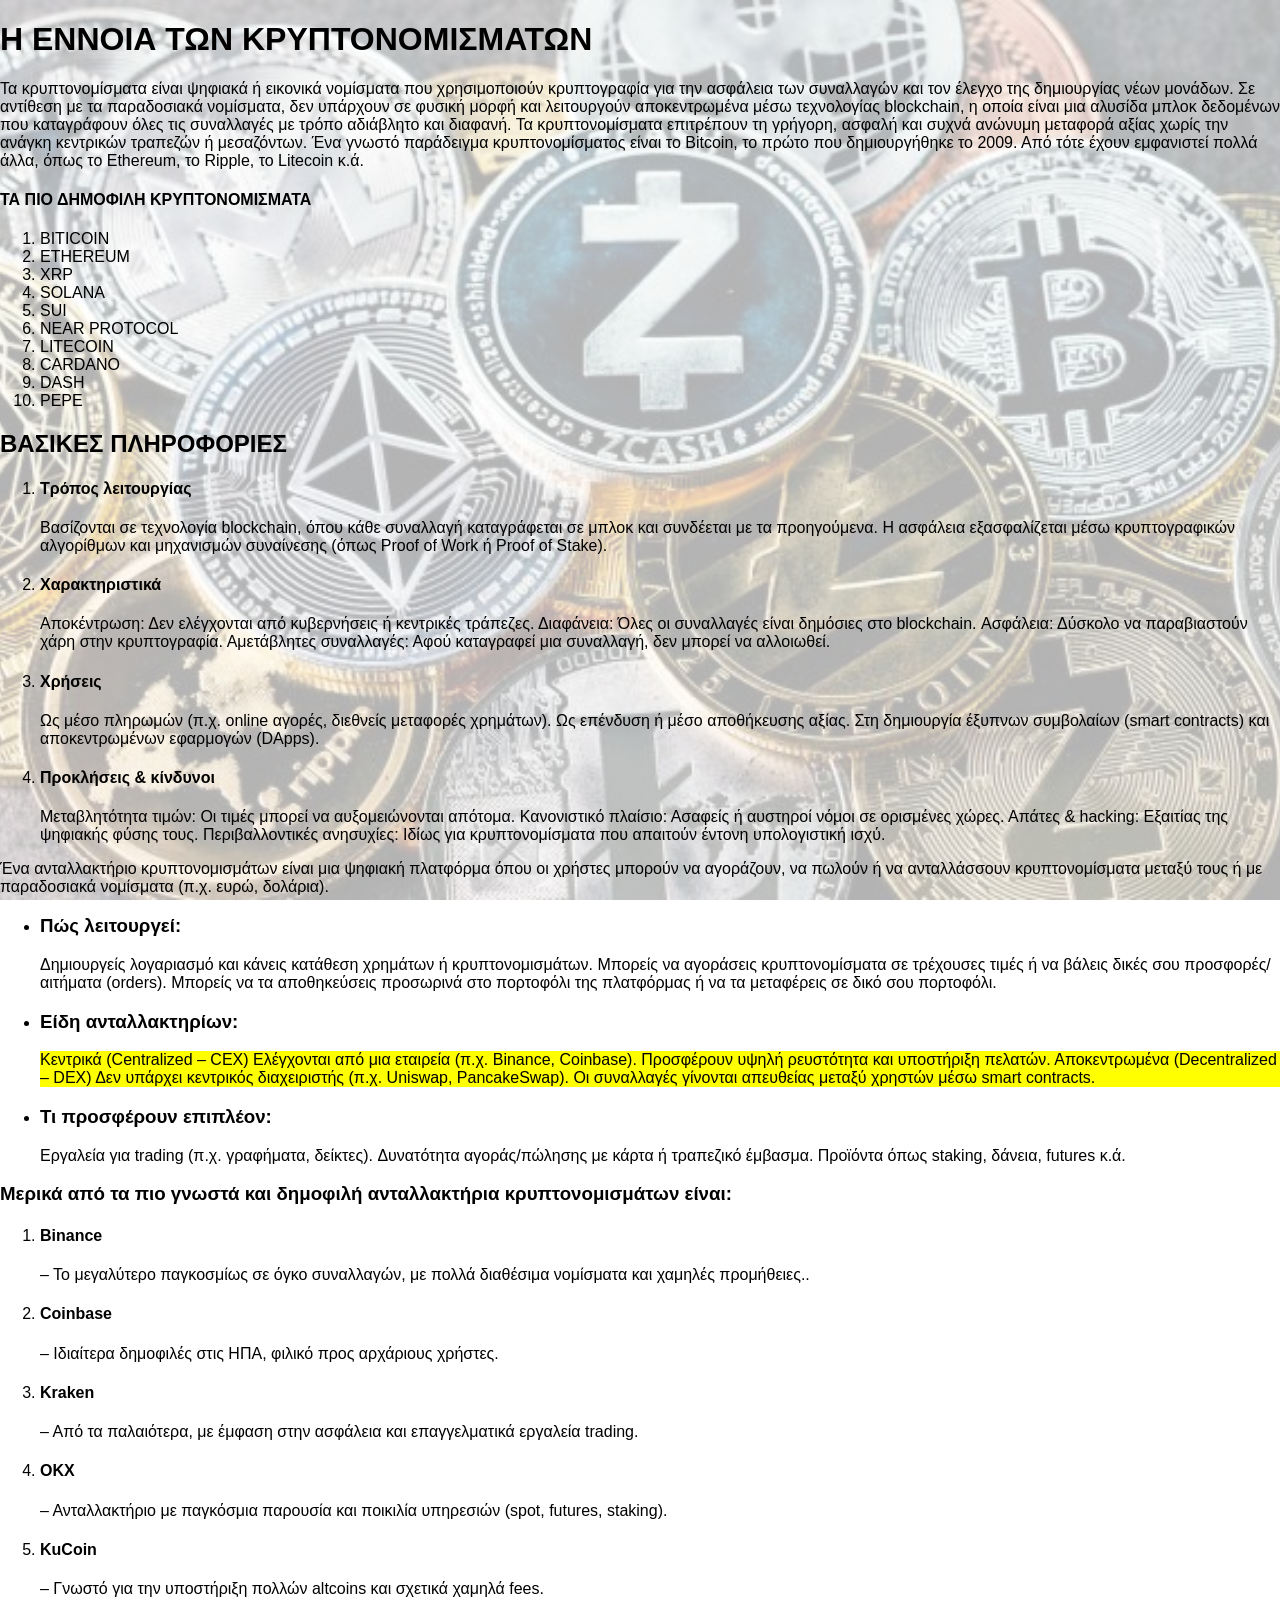
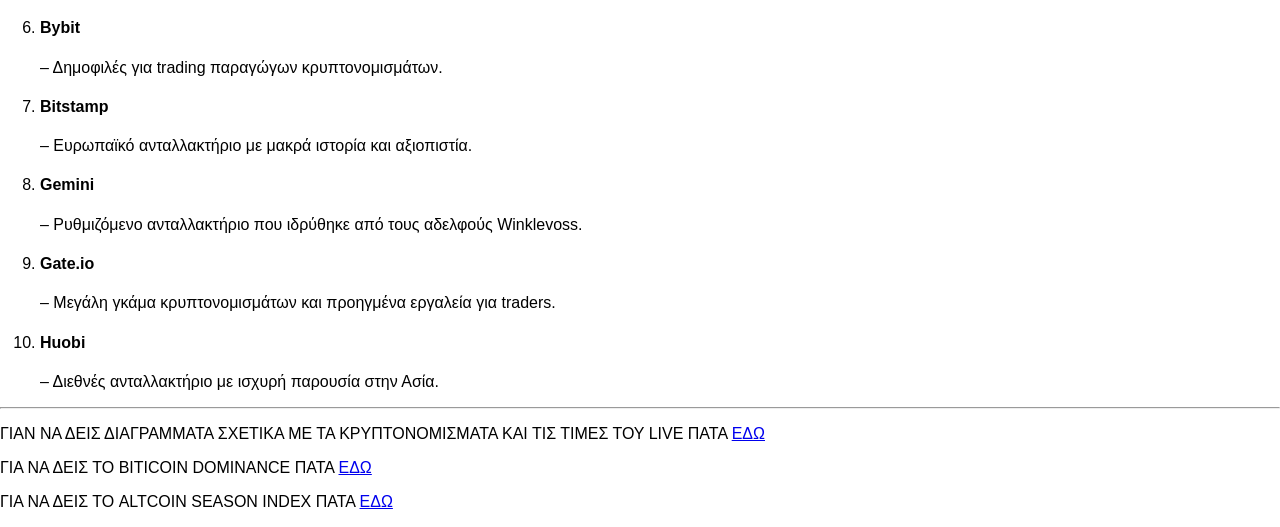
<file: index.html>
<!DOCTYPE html>
<html lang="el">
<head>
<meta charset="UTF-8">
<title>cryptonews</title>
<meta name="viewport" content="width=device-width, initial-scale=1.0">
<link rel="stylesheet" href="styles.css">
</head>
<body>

<h1>Η ΕΝΝΟΙΑ ΤΩΝ ΚΡΥΠΤΟΝΟΜΙΣΜΑΤΩΝ</h1>
<p>
Τα κρυπτονομίσματα είναι ψηφιακά ή εικονικά νομίσματα που χρησιμοποιούν κρυπτογραφία για την ασφάλεια των συναλλαγών και τον έλεγχο της δημιουργίας νέων μονάδων. Σε αντίθεση με τα παραδοσιακά νομίσματα, δεν υπάρχουν σε φυσική μορφή και λειτουργούν αποκεντρωμένα μέσω τεχνολογίας blockchain, η οποία είναι μια αλυσίδα μπλοκ δεδομένων που καταγράφουν όλες τις συναλλαγές με τρόπο αδιάβλητο και διαφανή.

Τα κρυπτονομίσματα επιτρέπουν τη γρήγορη, ασφαλή και συχνά ανώνυμη μεταφορά αξίας χωρίς την ανάγκη κεντρικών τραπεζών ή μεσαζόντων.

Ένα γνωστό παράδειγμα κρυπτονομίσματος είναι το Bitcoin, το πρώτο που δημιουργήθηκε το 2009. Από τότε έχουν εμφανιστεί πολλά άλλα, όπως το Ethereum, το Ripple, το Litecoin κ.ά.
</p>
<h4>ΤΑ ΠΙΟ ΔΗΜΟΦΙΛΗ ΚΡΥΠΤΟΝΟΜΙΣΜΑΤΑ</h4>
<ol>
  <li>BITICOIN</li>
  <li>ETHEREUM</li>
  <li>XRP</li>
  <li>SOLANA</li>
  <li>SUI</li>
  <li>NEAR PROTOCOL</li>
  <li>LITECOIN</li>
  <li>CARDANO</li>
  <li>DASH</li>
  <li>PEPE</li>
</ol>

<h2>ΒΑΣΙΚΕΣ ΠΛΗΡΟΦΟΡΙΕΣ</h2>
<ol>
<li><h4>Τρόπος λειτουργίας</h4></li>

Βασίζονται σε τεχνολογία blockchain, όπου κάθε συναλλαγή καταγράφεται σε μπλοκ και συνδέεται με τα προηγούμενα.

Η ασφάλεια εξασφαλίζεται μέσω κρυπτογραφικών αλγορίθμων και μηχανισμών συναίνεσης (όπως Proof of Work ή Proof of Stake).

<li><h4>Χαρακτηριστικά</h4></li>

Αποκέντρωση: Δεν ελέγχονται από κυβερνήσεις ή κεντρικές τράπεζες.

Διαφάνεια: Όλες οι συναλλαγές είναι δημόσιες στο blockchain.

Ασφάλεια: Δύσκολο να παραβιαστούν χάρη στην κρυπτογραφία.

Αμετάβλητες συναλλαγές: Αφού καταγραφεί μια συναλλαγή, δεν μπορεί να αλλοιωθεί.

<li><h4>Χρήσεις</h4></li>

Ως μέσο πληρωμών (π.χ. online αγορές, διεθνείς μεταφορές χρημάτων).

Ως επένδυση ή μέσο αποθήκευσης αξίας.

Στη δημιουργία έξυπνων συμβολαίων (smart contracts) και αποκεντρωμένων εφαρμογών (DApps).

<li><h4>Προκλήσεις & κίνδυνοι</h4></li>

Μεταβλητότητα τιμών: Οι τιμές μπορεί να αυξομειώνονται απότομα.

Κανονιστικό πλαίσιο: Ασαφείς ή αυστηροί νόμοι σε ορισμένες χώρες.

Απάτες & hacking: Εξαιτίας της ψηφιακής φύσης τους.

Περιβαλλοντικές ανησυχίες: Ιδίως για κρυπτονομίσματα που απαιτούν έντονη υπολογιστική ισχύ.
</ol>




Ένα ανταλλακτήριο κρυπτονομισμάτων είναι μια ψηφιακή πλατφόρμα όπου οι χρήστες μπορούν να αγοράζουν, να πωλούν ή να ανταλλάσσουν κρυπτονομίσματα μεταξύ τους ή με παραδοσιακά νομίσματα (π.χ. ευρώ, δολάρια).
<ul>
<li><h3>Πώς λειτουργεί:</h3></li>

<p>Δημιουργείς λογαριασμό και κάνεις κατάθεση χρημάτων ή κρυπτονομισμάτων.

Μπορείς να αγοράσεις κρυπτονομίσματα σε τρέχουσες τιμές ή να βάλεις δικές σου προσφορές/αιτήματα (orders).

Μπορείς να τα αποθηκεύσεις προσωρινά στο πορτοφόλι της πλατφόρμας ή να τα μεταφέρεις σε δικό σου πορτοφόλι.</p>

<li><h3> Είδη ανταλλακτηρίων:</h3></li>

<p style="background-color: yellow;">Κεντρικά (Centralized – CEX)

Ελέγχονται από μια εταιρεία (π.χ. Binance, Coinbase).

Προσφέρουν υψηλή ρευστότητα και υποστήριξη πελατών.

Αποκεντρωμένα (Decentralized – DEX)

Δεν υπάρχει κεντρικός διαχειριστής (π.χ. Uniswap, PancakeSwap).

Οι συναλλαγές γίνονται απευθείας μεταξύ χρηστών μέσω smart contracts.</p>

<li><h3>Τι προσφέρουν επιπλέον:</h3></li>

<p>Εργαλεία για trading (π.χ. γραφήματα, δείκτες).

Δυνατότητα αγοράς/πώλησης με κάρτα ή τραπεζικό έμβασμα.

Προϊόντα όπως staking, δάνεια, futures κ.ά.</p>
</ul>


<h3>Μερικά από τα πιο γνωστά και δημοφιλή ανταλλακτήρια κρυπτονομισμάτων είναι:</h3>
<ol>
<li><h4>Binance</h4></li> – Το μεγαλύτερο παγκοσμίως σε όγκο συναλλαγών, με πολλά διαθέσιμα νομίσματα και χαμηλές προμήθειες..

<li><h4>Coinbase</h4></li> – Ιδιαίτερα δημοφιλές στις ΗΠΑ, φιλικό προς αρχάριους χρήστες.

<li><h4>Kraken</h4></li> – Από τα παλαιότερα, με έμφαση στην ασφάλεια και επαγγελματικά εργαλεία trading.

<li><h4>OKX</h4></li> – Ανταλλακτήριο με παγκόσμια παρουσία και ποικιλία υπηρεσιών (spot, futures, staking).

<li><h4>KuCoin </h4></li>– Γνωστό για την υποστήριξη πολλών altcoins και σχετικά χαμηλά fees.

<li><h4>Bybit</h4></li> – Δημοφιλές για trading παραγώγων κρυπτονομισμάτων.

<li><h4>Bitstamp</h4></li>– Ευρωπαϊκό ανταλλακτήριο με μακρά ιστορία και αξιοπιστία.

<li><h4>Gemini</h4></li> – Ρυθμιζόμενο ανταλλακτήριο που ιδρύθηκε από τους αδελφούς Winklevoss.

<li><h4>Gate.io</h4></li> – Μεγάλη γκάμα κρυπτονομισμάτων και προηγμένα εργαλεία για traders.

<li><h4>Huobi </h4></li>– Διεθνές ανταλλακτήριο με ισχυρή παρουσία στην Ασία.
</ol>


<hr>






<p>
ΓΙΑΝ ΝΑ ΔΕΙΣ ΔΙΑΓΡΑΜΜΑΤΑ ΣΧΕΤΙΚΑ ΜΕ ΤΑ ΚΡΥΠΤΟΝΟΜΙΣΜΑΤΑ ΚΑΙ ΤΙΣ ΤΙΜΕΣ ΤΟΥ LIVE ΠΑΤΑ  <a href="https://coinmarketcap.com/" target="_blank" rel="noorener noorener" >ΕΔΩ</a>
</p>
<p> ΓΙΑ ΝΑ ΔΕΙΣ ΤΟ BITICOIN DOMINANCE ΠΑΤΑ <a href="https://coinmarketcap.com/charts/bitcoin-dominance/" target="_blank"  rel="noorener noorener">ΕΔΩ</a>    </p>
<p>  ΓΙΑ ΝΑ ΔΕΙΣ ΤΟ ALTCOIN SEASON INDEX ΠΑΤΑ <a href="https://coinmarketcap.com/charts/altcoin-season-index/"  target="_blank"  rel="noorener noorener">ΕΔΩ</a> </p>


</p>


</body>
</html>
</file>
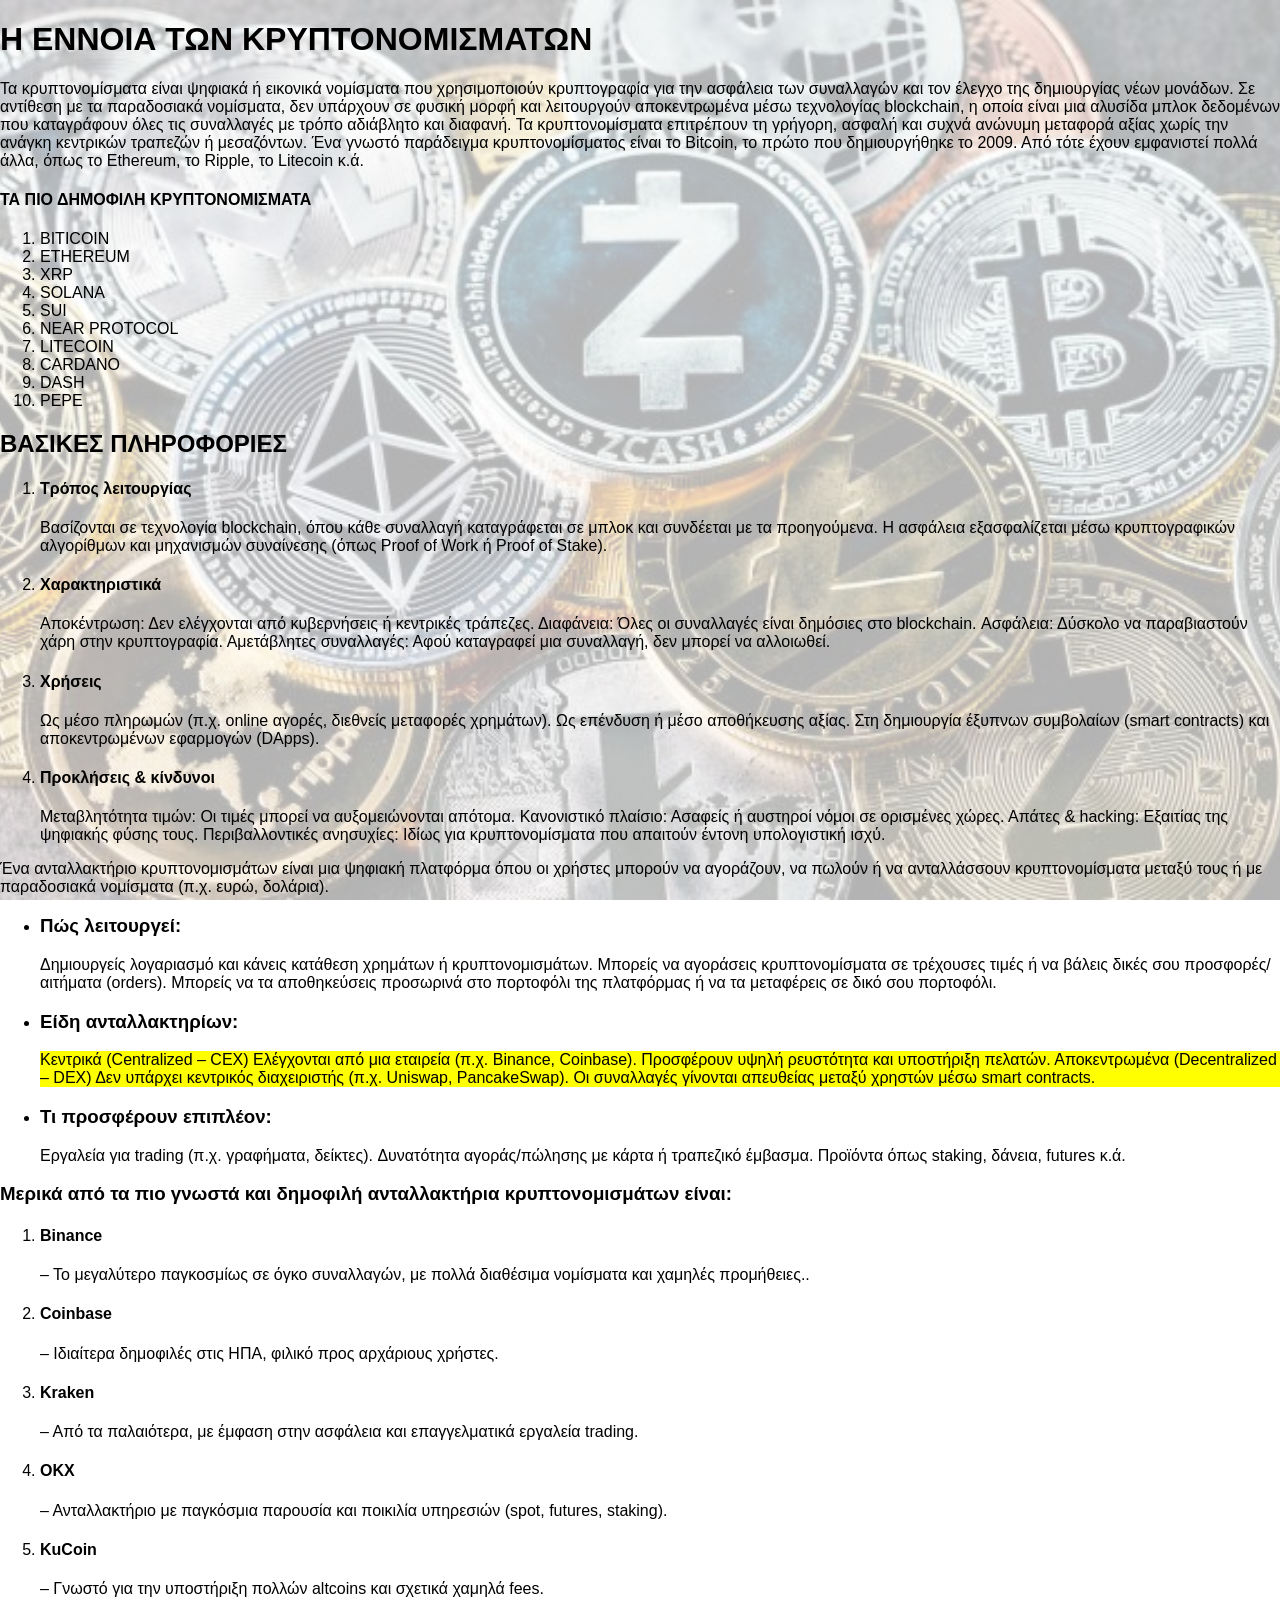
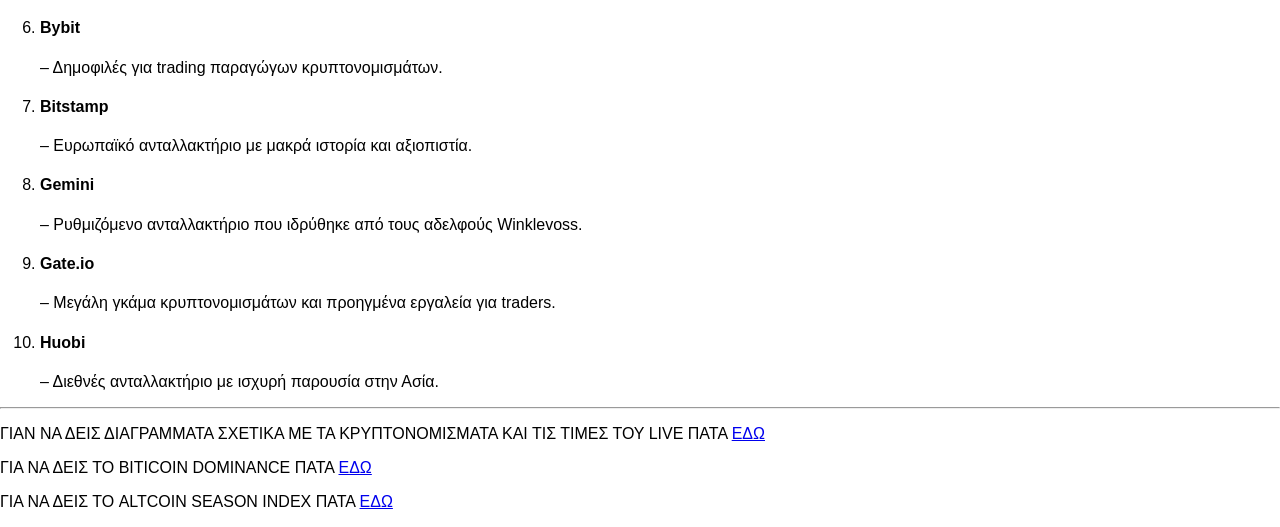
<file: index.html.html>
<!DOCTYPE html>
<html lang="el">
<head>
<meta charset="UTF-8">
<title>cryptonews</title>
<meta name="viewport" content="width=device-width, initial-scale=1.0">
<link rel="stylesheet" href="styles.css">
</head>
<body>

<h1>Η ΕΝΝΟΙΑ ΤΩΝ ΚΡΥΠΤΟΝΟΜΙΣΜΑΤΩΝ</h1>
<p>
Τα κρυπτονομίσματα είναι ψηφιακά ή εικονικά νομίσματα που χρησιμοποιούν κρυπτογραφία για την ασφάλεια των συναλλαγών και τον έλεγχο της δημιουργίας νέων μονάδων. Σε αντίθεση με τα παραδοσιακά νομίσματα, δεν υπάρχουν σε φυσική μορφή και λειτουργούν αποκεντρωμένα μέσω τεχνολογίας blockchain, η οποία είναι μια αλυσίδα μπλοκ δεδομένων που καταγράφουν όλες τις συναλλαγές με τρόπο αδιάβλητο και διαφανή.

Τα κρυπτονομίσματα επιτρέπουν τη γρήγορη, ασφαλή και συχνά ανώνυμη μεταφορά αξίας χωρίς την ανάγκη κεντρικών τραπεζών ή μεσαζόντων.

Ένα γνωστό παράδειγμα κρυπτονομίσματος είναι το Bitcoin, το πρώτο που δημιουργήθηκε το 2009. Από τότε έχουν εμφανιστεί πολλά άλλα, όπως το Ethereum, το Ripple, το Litecoin κ.ά.
</p>
<h4>ΤΑ ΠΙΟ ΔΗΜΟΦΙΛΗ ΚΡΥΠΤΟΝΟΜΙΣΜΑΤΑ</h4>
<ol>
  <li>BITICOIN</li>
  <li>ETHEREUM</li>
  <li>XRP</li>
  <li>SOLANA</li>
  <li>SUI</li>
  <li>NEAR PROTOCOL</li>
  <li>LITECOIN</li>
  <li>CARDANO</li>
  <li>DASH</li>
  <li>PEPE</li>
</ol>

<h2>ΒΑΣΙΚΕΣ ΠΛΗΡΟΦΟΡΙΕΣ</h2>
<ol>
<li><h4>Τρόπος λειτουργίας</h4></li>

Βασίζονται σε τεχνολογία blockchain, όπου κάθε συναλλαγή καταγράφεται σε μπλοκ και συνδέεται με τα προηγούμενα.

Η ασφάλεια εξασφαλίζεται μέσω κρυπτογραφικών αλγορίθμων και μηχανισμών συναίνεσης (όπως Proof of Work ή Proof of Stake).

<li><h4>Χαρακτηριστικά</h4></li>

Αποκέντρωση: Δεν ελέγχονται από κυβερνήσεις ή κεντρικές τράπεζες.

Διαφάνεια: Όλες οι συναλλαγές είναι δημόσιες στο blockchain.

Ασφάλεια: Δύσκολο να παραβιαστούν χάρη στην κρυπτογραφία.

Αμετάβλητες συναλλαγές: Αφού καταγραφεί μια συναλλαγή, δεν μπορεί να αλλοιωθεί.

<li><h4>Χρήσεις</h4></li>

Ως μέσο πληρωμών (π.χ. online αγορές, διεθνείς μεταφορές χρημάτων).

Ως επένδυση ή μέσο αποθήκευσης αξίας.

Στη δημιουργία έξυπνων συμβολαίων (smart contracts) και αποκεντρωμένων εφαρμογών (DApps).

<li><h4>Προκλήσεις & κίνδυνοι</h4></li>

Μεταβλητότητα τιμών: Οι τιμές μπορεί να αυξομειώνονται απότομα.

Κανονιστικό πλαίσιο: Ασαφείς ή αυστηροί νόμοι σε ορισμένες χώρες.

Απάτες & hacking: Εξαιτίας της ψηφιακής φύσης τους.

Περιβαλλοντικές ανησυχίες: Ιδίως για κρυπτονομίσματα που απαιτούν έντονη υπολογιστική ισχύ.
</ol>




Ένα ανταλλακτήριο κρυπτονομισμάτων είναι μια ψηφιακή πλατφόρμα όπου οι χρήστες μπορούν να αγοράζουν, να πωλούν ή να ανταλλάσσουν κρυπτονομίσματα μεταξύ τους ή με παραδοσιακά νομίσματα (π.χ. ευρώ, δολάρια).
<ul>
<li><h3>Πώς λειτουργεί:</h3></li>

<p>Δημιουργείς λογαριασμό και κάνεις κατάθεση χρημάτων ή κρυπτονομισμάτων.

Μπορείς να αγοράσεις κρυπτονομίσματα σε τρέχουσες τιμές ή να βάλεις δικές σου προσφορές/αιτήματα (orders).

Μπορείς να τα αποθηκεύσεις προσωρινά στο πορτοφόλι της πλατφόρμας ή να τα μεταφέρεις σε δικό σου πορτοφόλι.</p>

<li><h3> Είδη ανταλλακτηρίων:</h3></li>

<p style="background-color: yellow;">Κεντρικά (Centralized – CEX)

Ελέγχονται από μια εταιρεία (π.χ. Binance, Coinbase).

Προσφέρουν υψηλή ρευστότητα και υποστήριξη πελατών.

Αποκεντρωμένα (Decentralized – DEX)

Δεν υπάρχει κεντρικός διαχειριστής (π.χ. Uniswap, PancakeSwap).

Οι συναλλαγές γίνονται απευθείας μεταξύ χρηστών μέσω smart contracts.</p>

<li><h3>Τι προσφέρουν επιπλέον:</h3></li>

<p>Εργαλεία για trading (π.χ. γραφήματα, δείκτες).

Δυνατότητα αγοράς/πώλησης με κάρτα ή τραπεζικό έμβασμα.

Προϊόντα όπως staking, δάνεια, futures κ.ά.</p>
</ul>


<h3>Μερικά από τα πιο γνωστά και δημοφιλή ανταλλακτήρια κρυπτονομισμάτων είναι:</h3>
<ol>
<li><h4>Binance</h4></li> – Το μεγαλύτερο παγκοσμίως σε όγκο συναλλαγών, με πολλά διαθέσιμα νομίσματα και χαμηλές προμήθειες..

<li><h4>Coinbase</h4></li> – Ιδιαίτερα δημοφιλές στις ΗΠΑ, φιλικό προς αρχάριους χρήστες.

<li><h4>Kraken</h4></li> – Από τα παλαιότερα, με έμφαση στην ασφάλεια και επαγγελματικά εργαλεία trading.

<li><h4>OKX</h4></li> – Ανταλλακτήριο με παγκόσμια παρουσία και ποικιλία υπηρεσιών (spot, futures, staking).

<li><h4>KuCoin </h4></li>– Γνωστό για την υποστήριξη πολλών altcoins και σχετικά χαμηλά fees.

<li><h4>Bybit</h4></li> – Δημοφιλές για trading παραγώγων κρυπτονομισμάτων.

<li><h4>Bitstamp</h4></li>– Ευρωπαϊκό ανταλλακτήριο με μακρά ιστορία και αξιοπιστία.

<li><h4>Gemini</h4></li> – Ρυθμιζόμενο ανταλλακτήριο που ιδρύθηκε από τους αδελφούς Winklevoss.

<li><h4>Gate.io</h4></li> – Μεγάλη γκάμα κρυπτονομισμάτων και προηγμένα εργαλεία για traders.

<li><h4>Huobi </h4></li>– Διεθνές ανταλλακτήριο με ισχυρή παρουσία στην Ασία.
</ol>


<hr>






<p>
ΓΙΑΝ ΝΑ ΔΕΙΣ ΔΙΑΓΡΑΜΜΑΤΑ ΣΧΕΤΙΚΑ ΜΕ ΤΑ ΚΡΥΠΤΟΝΟΜΙΣΜΑΤΑ ΚΑΙ ΤΙΣ ΤΙΜΕΣ ΤΟΥ LIVE ΠΑΤΑ  <a href="https://coinmarketcap.com/" target="_blank" rel="noorener noorener" >ΕΔΩ</a>
</p>
<p> ΓΙΑ ΝΑ ΔΕΙΣ ΤΟ BITICOIN DOMINANCE ΠΑΤΑ <a href="https://coinmarketcap.com/charts/bitcoin-dominance/" target="_blank"  rel="noorener noorener">ΕΔΩ</a>    </p>
<p>  ΓΙΑ ΝΑ ΔΕΙΣ ΤΟ ALTCOIN SEASON INDEX ΠΑΤΑ <a href="https://coinmarketcap.com/charts/altcoin-season-index/"  target="_blank"  rel="noorener noorener">ΕΔΩ</a> </p>


</p>


</body>
</html>
</file>
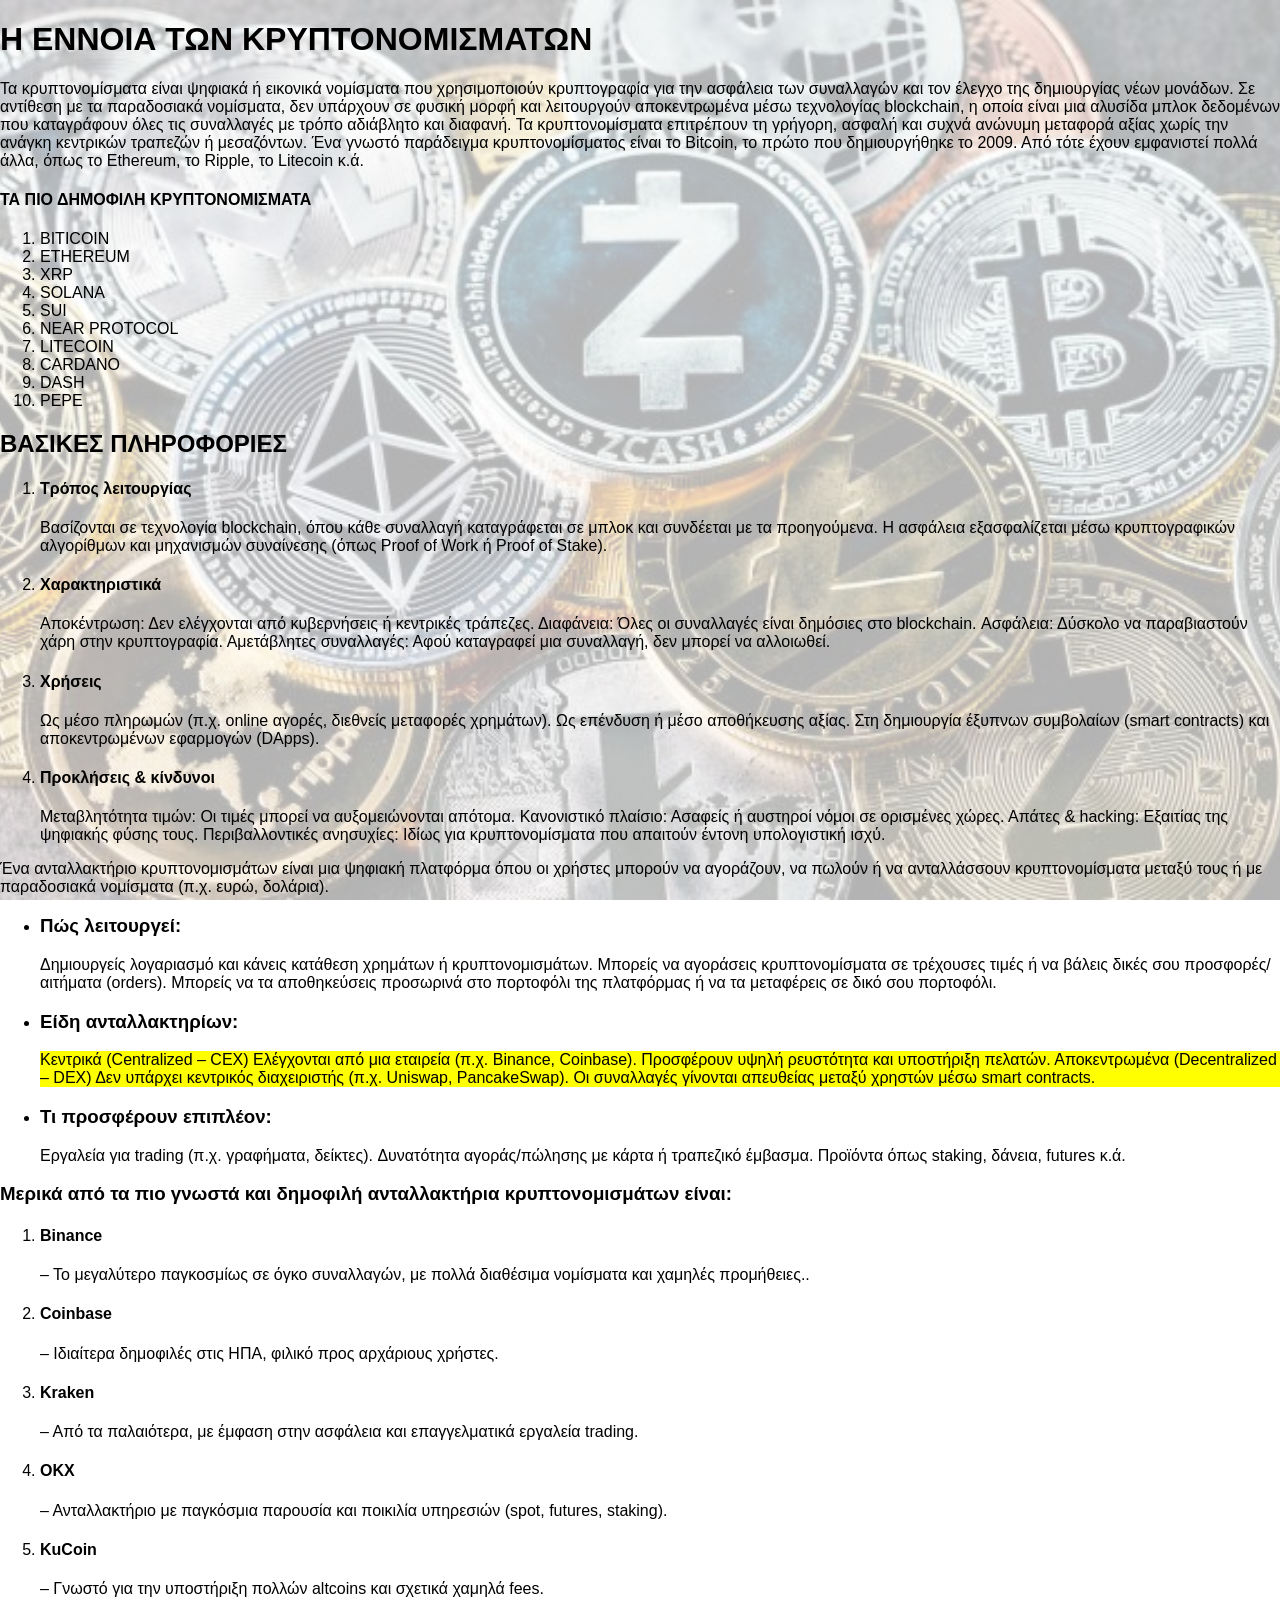
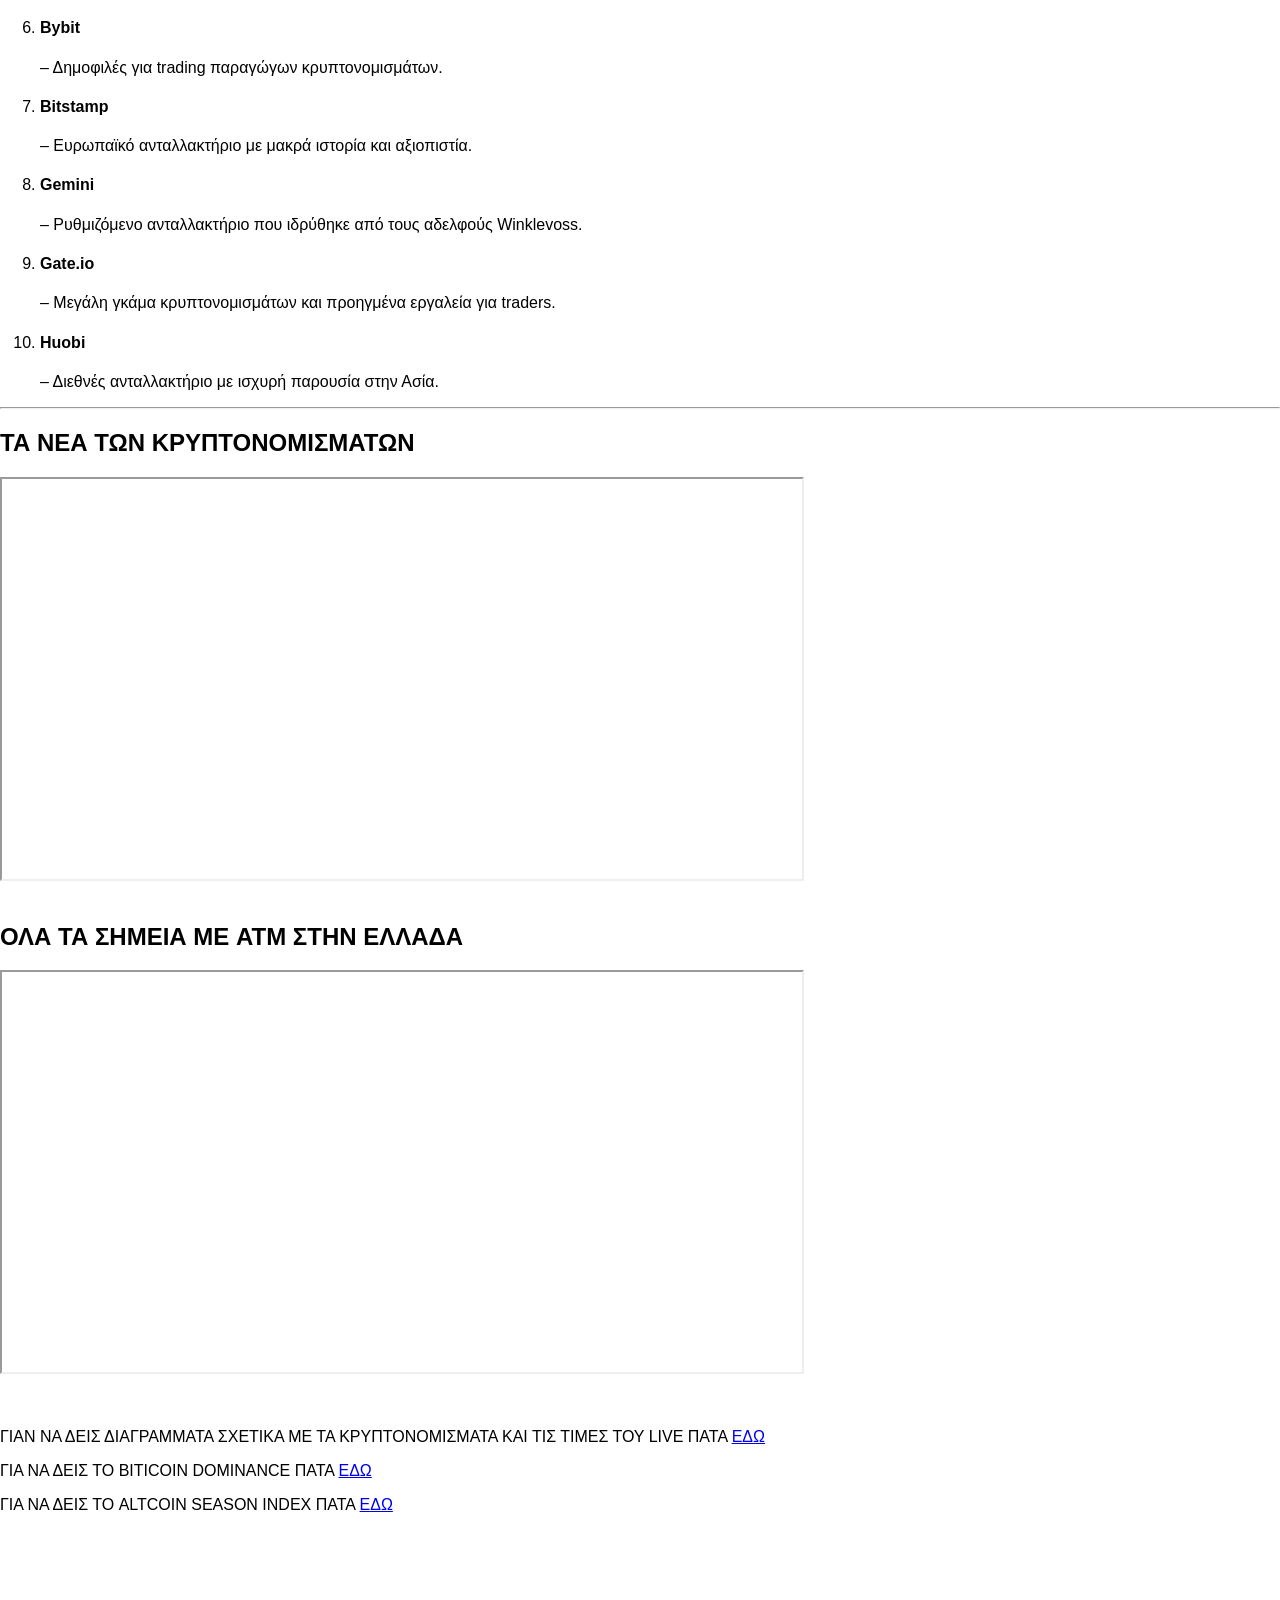
<file: Untitled-2.html>
<!DOCTYPE html>
<html lang="el">
<head>
<meta charset="UTF-8">
<title>cryptonews</title>
<meta name="viewport" content="width=device-width, initial-scale=1.0">
<link rel="stylesheet" href="styles.css">
</head>
<body>

<h1>Η ΕΝΝΟΙΑ ΤΩΝ ΚΡΥΠΤΟΝΟΜΙΣΜΑΤΩΝ</h1>
<p>
Τα κρυπτονομίσματα είναι ψηφιακά ή εικονικά νομίσματα που χρησιμοποιούν κρυπτογραφία για την ασφάλεια των συναλλαγών και τον έλεγχο της δημιουργίας νέων μονάδων. Σε αντίθεση με τα παραδοσιακά νομίσματα, δεν υπάρχουν σε φυσική μορφή και λειτουργούν αποκεντρωμένα μέσω τεχνολογίας blockchain, η οποία είναι μια αλυσίδα μπλοκ δεδομένων που καταγράφουν όλες τις συναλλαγές με τρόπο αδιάβλητο και διαφανή.

Τα κρυπτονομίσματα επιτρέπουν τη γρήγορη, ασφαλή και συχνά ανώνυμη μεταφορά αξίας χωρίς την ανάγκη κεντρικών τραπεζών ή μεσαζόντων.

Ένα γνωστό παράδειγμα κρυπτονομίσματος είναι το Bitcoin, το πρώτο που δημιουργήθηκε το 2009. Από τότε έχουν εμφανιστεί πολλά άλλα, όπως το Ethereum, το Ripple, το Litecoin κ.ά.
</p>
<h4>ΤΑ ΠΙΟ ΔΗΜΟΦΙΛΗ ΚΡΥΠΤΟΝΟΜΙΣΜΑΤΑ</h4>
<ol>
  <li>BITICOIN</li>
  <li>ETHEREUM</li>
  <li>XRP</li>
  <li>SOLANA</li>
  <li>SUI</li>
  <li>NEAR PROTOCOL</li>
  <li>LITECOIN</li>
  <li>CARDANO</li>
  <li>DASH</li>
  <li>PEPE</li>
</ol>

<h2>ΒΑΣΙΚΕΣ ΠΛΗΡΟΦΟΡΙΕΣ</h2>
<ol>
<li><h4>Τρόπος λειτουργίας</h4></li>

Βασίζονται σε τεχνολογία blockchain, όπου κάθε συναλλαγή καταγράφεται σε μπλοκ και συνδέεται με τα προηγούμενα.

Η ασφάλεια εξασφαλίζεται μέσω κρυπτογραφικών αλγορίθμων και μηχανισμών συναίνεσης (όπως Proof of Work ή Proof of Stake).

<li><h4>Χαρακτηριστικά</h4></li>

Αποκέντρωση: Δεν ελέγχονται από κυβερνήσεις ή κεντρικές τράπεζες.

Διαφάνεια: Όλες οι συναλλαγές είναι δημόσιες στο blockchain.

Ασφάλεια: Δύσκολο να παραβιαστούν χάρη στην κρυπτογραφία.

Αμετάβλητες συναλλαγές: Αφού καταγραφεί μια συναλλαγή, δεν μπορεί να αλλοιωθεί.

<li><h4>Χρήσεις</h4></li>

Ως μέσο πληρωμών (π.χ. online αγορές, διεθνείς μεταφορές χρημάτων).

Ως επένδυση ή μέσο αποθήκευσης αξίας.

Στη δημιουργία έξυπνων συμβολαίων (smart contracts) και αποκεντρωμένων εφαρμογών (DApps).

<li><h4>Προκλήσεις & κίνδυνοι</h4></li>

Μεταβλητότητα τιμών: Οι τιμές μπορεί να αυξομειώνονται απότομα.

Κανονιστικό πλαίσιο: Ασαφείς ή αυστηροί νόμοι σε ορισμένες χώρες.

Απάτες & hacking: Εξαιτίας της ψηφιακής φύσης τους.

Περιβαλλοντικές ανησυχίες: Ιδίως για κρυπτονομίσματα που απαιτούν έντονη υπολογιστική ισχύ.
</ol>




Ένα ανταλλακτήριο κρυπτονομισμάτων είναι μια ψηφιακή πλατφόρμα όπου οι χρήστες μπορούν να αγοράζουν, να πωλούν ή να ανταλλάσσουν κρυπτονομίσματα μεταξύ τους ή με παραδοσιακά νομίσματα (π.χ. ευρώ, δολάρια).
<ul>
<li><h3>Πώς λειτουργεί:</h3></li>

<p>Δημιουργείς λογαριασμό και κάνεις κατάθεση χρημάτων ή κρυπτονομισμάτων.

Μπορείς να αγοράσεις κρυπτονομίσματα σε τρέχουσες τιμές ή να βάλεις δικές σου προσφορές/αιτήματα (orders).

Μπορείς να τα αποθηκεύσεις προσωρινά στο πορτοφόλι της πλατφόρμας ή να τα μεταφέρεις σε δικό σου πορτοφόλι.</p>

<li><h3> Είδη ανταλλακτηρίων:</h3></li>

<p style="background-color: yellow;">Κεντρικά (Centralized – CEX)

Ελέγχονται από μια εταιρεία (π.χ. Binance, Coinbase).

Προσφέρουν υψηλή ρευστότητα και υποστήριξη πελατών.

Αποκεντρωμένα (Decentralized – DEX)

Δεν υπάρχει κεντρικός διαχειριστής (π.χ. Uniswap, PancakeSwap).

Οι συναλλαγές γίνονται απευθείας μεταξύ χρηστών μέσω smart contracts.</p>

<li><h3>Τι προσφέρουν επιπλέον:</h3></li>

<p>Εργαλεία για trading (π.χ. γραφήματα, δείκτες).

Δυνατότητα αγοράς/πώλησης με κάρτα ή τραπεζικό έμβασμα.

Προϊόντα όπως staking, δάνεια, futures κ.ά.</p>
</ul>


<h3>Μερικά από τα πιο γνωστά και δημοφιλή ανταλλακτήρια κρυπτονομισμάτων είναι:</h3>
<ol>
<li><h4>Binance</h4></li> – Το μεγαλύτερο παγκοσμίως σε όγκο συναλλαγών, με πολλά διαθέσιμα νομίσματα και χαμηλές προμήθειες..

<li><h4>Coinbase</h4></li> – Ιδιαίτερα δημοφιλές στις ΗΠΑ, φιλικό προς αρχάριους χρήστες.

<li><h4>Kraken</h4></li> – Από τα παλαιότερα, με έμφαση στην ασφάλεια και επαγγελματικά εργαλεία trading.

<li><h4>OKX</h4></li> – Ανταλλακτήριο με παγκόσμια παρουσία και ποικιλία υπηρεσιών (spot, futures, staking).

<li><h4>KuCoin </h4></li>– Γνωστό για την υποστήριξη πολλών altcoins και σχετικά χαμηλά fees.

<li><h4>Bybit</h4></li> – Δημοφιλές για trading παραγώγων κρυπτονομισμάτων.

<li><h4>Bitstamp</h4></li>– Ευρωπαϊκό ανταλλακτήριο με μακρά ιστορία και αξιοπιστία.

<li><h4>Gemini</h4></li> – Ρυθμιζόμενο ανταλλακτήριο που ιδρύθηκε από τους αδελφούς Winklevoss.

<li><h4>Gate.io</h4></li> – Μεγάλη γκάμα κρυπτονομισμάτων και προηγμένα εργαλεία για traders.

<li><h4>Huobi </h4></li>– Διεθνές ανταλλακτήριο με ισχυρή παρουσία στην Ασία.
</ol>


<hr>

<h2>ΤΑ ΝΕΑ ΤΩΝ ΚΡΥΠΤΟΝΟΜΙΣΜΑΤΩΝ</h2>
<iframe width="800"   height="400"  src="https://www.euro2day.gr/investments/crypto/1275/list.html"></iframe><br><br>


<p><h2>ΟΛΑ ΤΑ ΣΗΜΕΙΑ ΜΕ ATM ΣΤΗΝ ΕΛΛΑΔΑ</h2>
<iframe width="800"  height="400"  src="https://bcash.eu/"></iframe><br></p><br>

<p>
ΓΙΑΝ ΝΑ ΔΕΙΣ ΔΙΑΓΡΑΜΜΑΤΑ ΣΧΕΤΙΚΑ ΜΕ ΤΑ ΚΡΥΠΤΟΝΟΜΙΣΜΑΤΑ ΚΑΙ ΤΙΣ ΤΙΜΕΣ ΤΟΥ LIVE ΠΑΤΑ  <a href="https://coinmarketcap.com/" target="_blank" rel="noorener noorener" >ΕΔΩ</a>
</p>
<p> ΓΙΑ ΝΑ ΔΕΙΣ ΤΟ BITICOIN DOMINANCE ΠΑΤΑ <a href="https://coinmarketcap.com/charts/bitcoin-dominance/" target="_blank"  rel="noorener noorener">ΕΔΩ</a>    </p>
<p>  ΓΙΑ ΝΑ ΔΕΙΣ ΤΟ ALTCOIN SEASON INDEX ΠΑΤΑ <a href="https://coinmarketcap.com/charts/altcoin-season-index/"  target="_blank"  rel="noorener noorener">ΕΔΩ</a> </p>

<p><iframe src="https://www.google.com/maps/embed?pb=!1m18!1m12!1m3!1d6435745.625242266!2d19.035264103950922!3d38.03650842611659!2m3!1f0!2f0!3f0!3m2!1i1024!2i768!4f13.1!3m3!1m2!1s0x135b4ac711716c63%3A0x363a1775dc9a2d1d!2zzpXOu867zqzOtM6x!5e0!3m2!1sel!2sgr!4v1755168227259!5m2!1sel!2sgr" width="600" height="450" style="border:0;" allowfullscreen="" loading="lazy" referrerpolicy="no-referrer-when-downgrade"></iframe>
</p>


</body>
</html>
</file>
<file: styles.css>
/* Βασικό φόντο για όλη τη σελίδα */
body {
  margin: 0;
  min-height: 100vh;

  /* Εικόνα φόντο σε όλη την σελίδα σαν υδατογράφημα */
  background-image: linear-gradient(rgba(255,255,255,0.7), rgba(255,255,255,0.7)),
                    url("crypto1.jpg");
  background-repeat: no-repeat;      /* όχι επανάληψη */
  background-position: center;       /* κεντραρισμένη */
  background-size: cover;            /* καλύπτει όλη την οθόνη */
  background-attachment: fixed;      /* παραμένει σταθερή όταν scroll */
  
  font-family: Arial, sans-serif;
  color: black;
}

/* Κείμενο στο κέντρο της σελίδας */
.content {
  position: relative;
  z-index: 1;
  text-align: center;
  padding: 50px;
}
</file>
